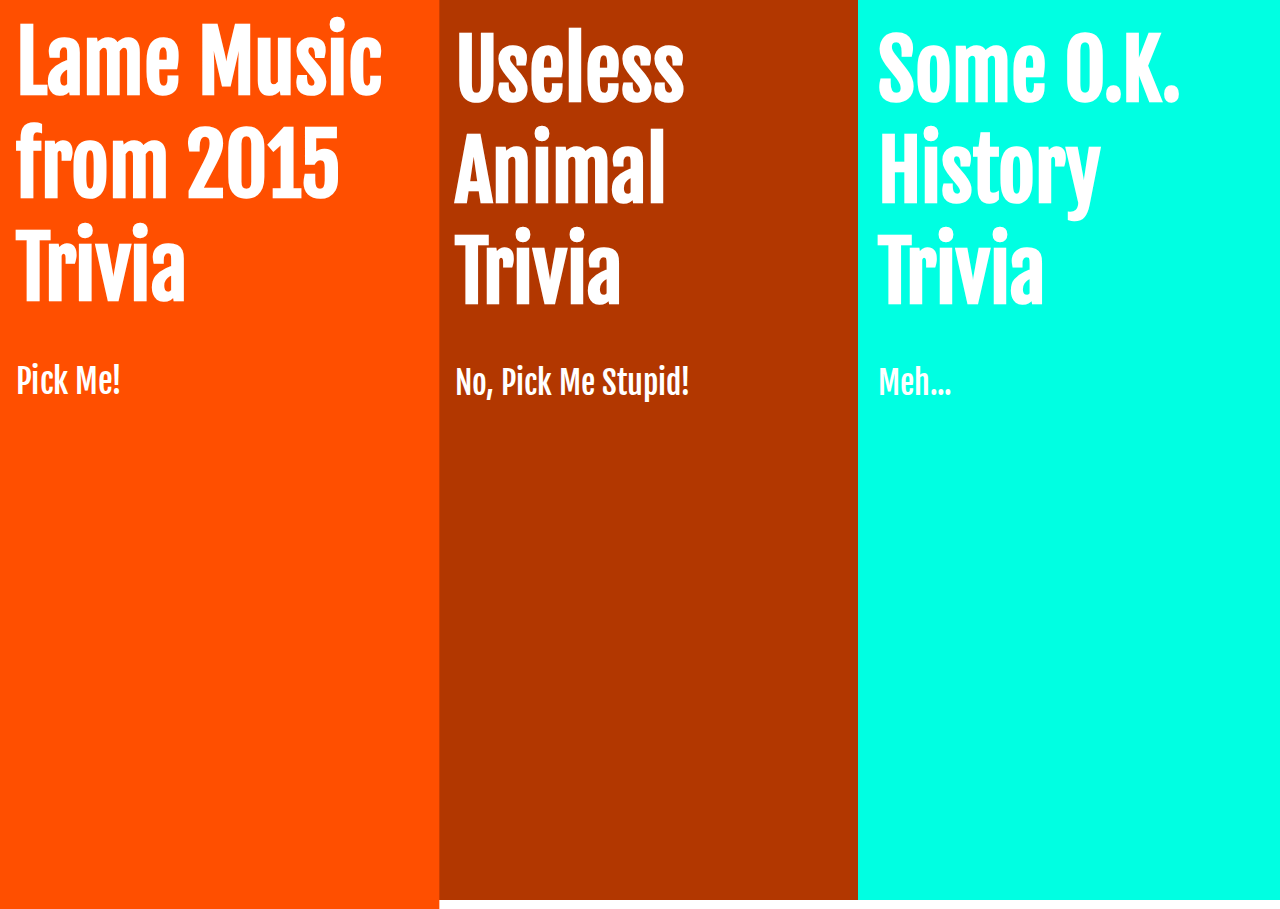
<file: index.html>
<!DOCTYPE html>
<html>
  <head>
    <meta charset="utf-8">
    <title>SB Trivia</title>
    <link href='https://fonts.googleapis.com/css?family=Fjalla+One' rel='stylesheet' type='text/css'>
    <link rel="stylesheet" href="style.css" media="screen" title="no title" charset="utf-8">
  </head>
  <body>
    <div class="site-wrapper-opening">
      <!-- <div class="opening"> -->

      <div class="start-col">
        <div class="start-img" id="x-img">
          <h1>Lame Music from 2015 Trivia</h1>
            <p>
              Pick Me!
            </p>
        </div>
      </div>
      <div class="start-col">
        <div class="start-img" id="y-img">
          <h1>Useless Animal Trivia</h1>
            <p>
              No, Pick Me Stupid!
            </p>
        </div>
      </div>
      <div class="start-col">
        <div class="start-img" id="z-img">
          <h1>Some O.K. History Trivia</h1>
          <p>
            Meh...
          </p>

        </div>
      </div>

      <!-- </div> -->
    </div>

    <!-- wrapper for game -->


    <!-- <div class="more-hidden" id="site-wrapper-game"> -->
      <!-- <div class="more-hidden content">
        <h1 class="more-hidden question"></h1>
          <button type="button" class"more-hidden"></button>
          <button type="button" class"more-hidden"></button>
          <button type="button" class"more-hidden"></button>
        </div> -->





    <!-- </div> -->
    <script type="text/javascript" src="global.js"></script>
    <script type="text/javascript" src="app.js"></script>
  </body>
</html>
</file>
<file: style.css>
* {
  box-sizing: border-box;
  margin: 0 auto;

}

h1 {
  font-family:'Fjalla One', sans-serif;
  color: white;
  font-size: 5em;
  padding: 20px;
}

#game-over {
  font-family:'Fjalla One', sans-serif;
  color: white;
  font-size: 5em;
  padding: 20px;
  top: 300px;
  margin-top: 200px;
}

p {
  font-family:'Fjalla One', sans-serif;
  color: white;
  font-size: 2em;
  padding: 20px;
  position: static;
  bottom: 100px;
}

#intro-count-down {
  font-size: 30em;
  text-align: center;
  color: black;
}


.start-col {
  min-width: 33%;
  min-height: 100vh;
  /*border: 1px dotted red;*/
  flex-direction: column;
  padding: 0;
  margin: 0 auto;
  /* Below 5 lines taken from http://www.jeremycookson.com/top-10-css-hover-effects/*/
  -webkit-transition:all 0.5s ease-out;
  -moz-transition:all 0.5s ease-out;
  -ms-transition:all 0.5s ease-out;
  -o-transition:all 0.5s ease-out;
  transition:all 0.5s ease-out;
}

.site-wrapper-opening {
  min-width: 100vh;
  min-height: 100vh;
  background-color: black;
  margin: 0 auto;
  display: flex;
  /*justify-content: flex-end;*/
}

.site-wrapper-end-game {
  min-width: 100vh;
  min-height: 100vh;
  background-color: #FF263D;
  margin: 0 auto;
  display: flex;

}

#questionText {
  margin-top: 50px;
  font-size: 3em;
  margin-left: 50px;
  margin-right: 50px;
}

#x-img {
  background-color: #FF4F00;
  min-height: 100vh;
}

#y-img {
  background-color: #B23700;
  min-height: 100vh;
}

#z-img {
  background-color: #00FFE2;
  min-height: 100vh;
}

#count-in {
  min-width: 500px;
  min-height: 500px;
  background: yellow;
  margin: 0;
  top: 200px;
}

#count-down-div{
  width: 100%;
  height: 100vh;
  background: yellow;
  margin: 0;
  position:relative;
  display:flex;
  flex-direction:row;
  justify-content:space-around;
}

#choices-div{
  background-color: black;
  width: 100%;
  height: 100px;
  display: flex;
  position: relative;
  margin-top: 50px;
  justify-content: space-around;
  flex-direction: row;
}

.choice-button {
  height: 100px;
  width: 33%;
  border: none;
  background-color: black;

}

.answer-text {
  font-family:'Fjalla One', sans-serif;
  color: white;
  font-size: 3em;
  padding: 20px;
  position: static;
}
  /* "wobble" code taken from http://www.jeremycookson.com/top-10-css-hover-effects/*/

@-webkit-keyframes wobble {
  16.65% {
    -webkit-transform: translateY(8px);
    transform: translateY(8px);
  }
  33.3% {
    -webkit-transform: translateY(-6px);
    transform: translateY(-6px);
  }
  49.95% {
    -webkit-transform: translateY(4px);
    transform: translateY(4px);
  }
  66.6% {
    -webkit-transform: translateY(-2px);
    transform: translateY(-2px);
  }
  83.25% {
    -webkit-transform: translateY(1px);
    transform: translateY(1px);
  }
  100% {
    -webkit-transform: translateY(0);
    transform: translateY(0);
  }
}

@keyframes wobble {
  16.65% {
    -webkit-transform: translateY(8px);
    -ms-transform: translateY(8px);
    transform: translateY(8px);
  }
  33.3% {
    -webkit-transform: translateY(-6px);
    -ms-transform: translateY(-6px);
    transform: translateY(-6px);
  }
  49.95% {
    -webkit-transform: translateY(4px);
    -ms-transform: translateY(4px);
    transform: translateY(4px);
  }
  66.6% {
    -webkit-transform: translateY(-2px);
    -ms-transform: translateY(-2px);
    transform: translateY(-2px);
  }
  83.25% {
    -webkit-transform: translateY(1px);
    -ms-transform: translateY(1px);
    transform: translateY(1px);
  }
  100% {
    -webkit-transform: translateY(0);
    -ms-transform: translateY(0);
    transform: translateY(0);
  }
}

.wobble {
  display: inline-block;
  -webkit-transform: translateZ(0);
  -ms-transform: translateZ(0);
  transform: translateZ(0);
  box-shadow: 0 0 1px rgba(0, 0, 0, 0);
}

.wobble:hover {
  -webkit-animation-name: wobble;
  animation-name: wobble;
  -webkit-animation-duration: 1s;
  animation-duration: 1s;
  -webkit-animation-timing-function: ease-in-out;
  animation-timing-function: ease-in-out;
  -webkit-animation-iteration-count: 1;
  animation-iteration-count: 1;
}
/*#player-input:focus, input:focus{
    outline: none;
}

#player-input[type="text"], textarea {
  background-color : #d1d1d1;
}*/

.hidden {
  visibility: hidden;
  opacity: 0;
  transition: visibility 0s linear 2000ms, opacity 2000ms;
}

.more-hidden{
  display: none;
}


.start-col:hover{
/* Below five lines taken from http://www.jeremycookson.com/top-10-css-hover-effects/*/
  -webkit-transform:scale(1.02);
  -moz-transform:scale(1.02);
  -ms-transform:scale(1.02);
  -o-transform:scale(1.02);
  transform:scale(1.02);
}

/*.countDown-Style {
  min-width: 100%;
  min-height: 100vh;
  background-color: red;
  margin: 0 auto;
  display: flex;

}*/





/*#show {

    margin-top: 25px;
    font-size: 21px;
    text-align: center;

    -webkit-animation: fadein 2s; /* Safari, Chrome and Opera > 12.1 */
       /*-moz-animation: fadein 2s; /* Firefox < 16 */*/
        /*-ms-animation: fadein 2s; /* Internet Explorer */*/
         /*-o-animation: fadein 2s; /* Opera < 12.1 */*/
            /*animation: fadein 2s;*/
/*}*/
</file>
